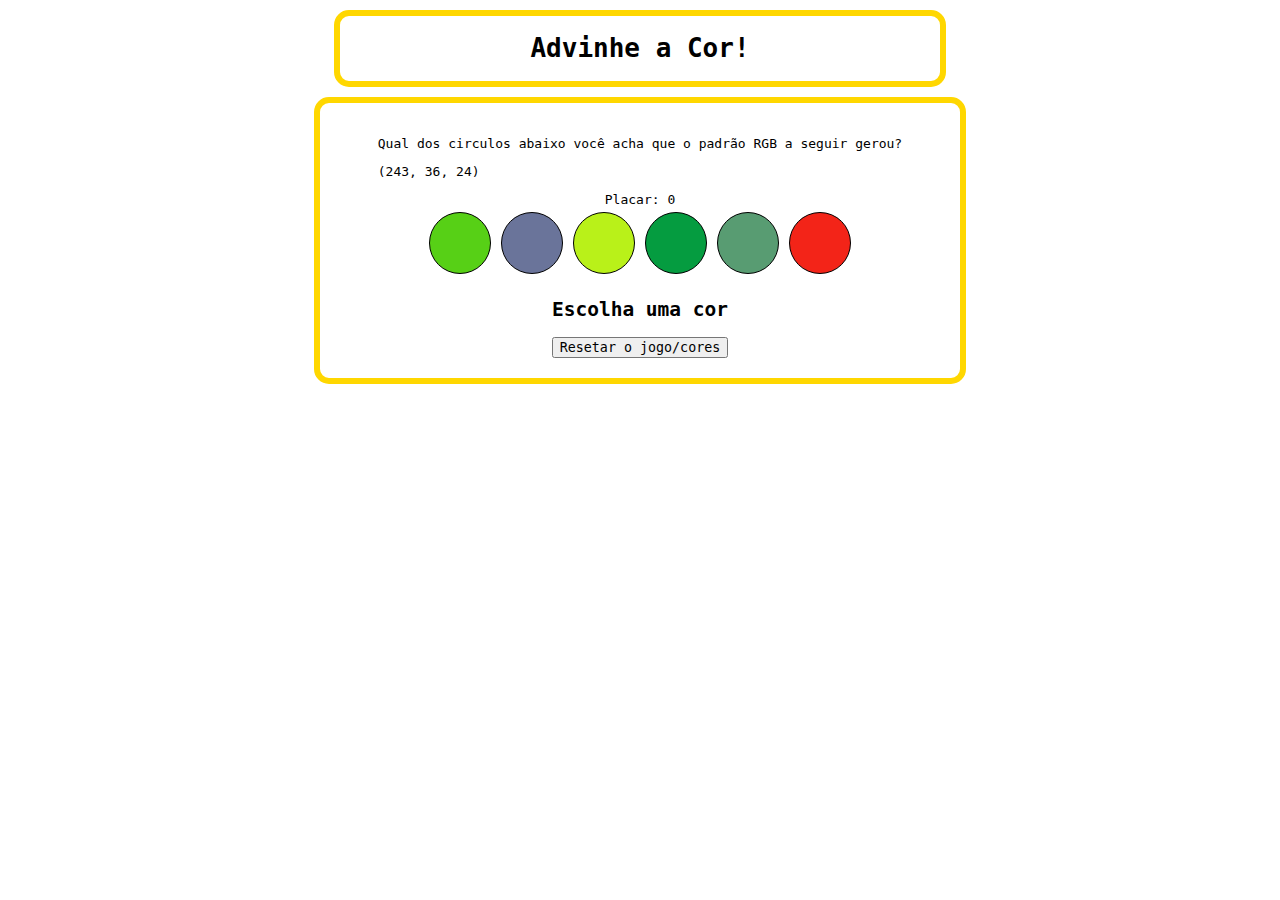
<file: index-colorguess.html>
<!DOCTYPE html>
<html lang="en">
<head>
  <meta charset="UTF-8">
  <meta http-equiv="X-UA-Compatible" content="IE=edge">
  <meta name="viewport" content="width=device-width, initial-scale=1.0">
  <link rel="stylesheet" href="/style-colorguess.css">
  <title>Color Guess</title>
</head>
<body>
  <header>
    <h1 id="title">Advinhe a Cor!</h1>
  </header>
  <main>
    <section>
      <p>Qual dos circulos abaixo você acha que o padrão RGB a seguir gerou?</p>
      <p id="rgb-color"></p>
    </section>
    <section>
      <a id="placar">Placar: <a id="score"></a></a>
    </section>
    <section id="colorsButtons"></section>
    <section>
      <h2 id="answer"></h2>
    </section>
    <section>
      <button id="reset-game">Resetar o jogo/cores</button>
    </section>
    <script src="/script-colorguess.js"></script>
  </main>
</body>
</html>
</file>
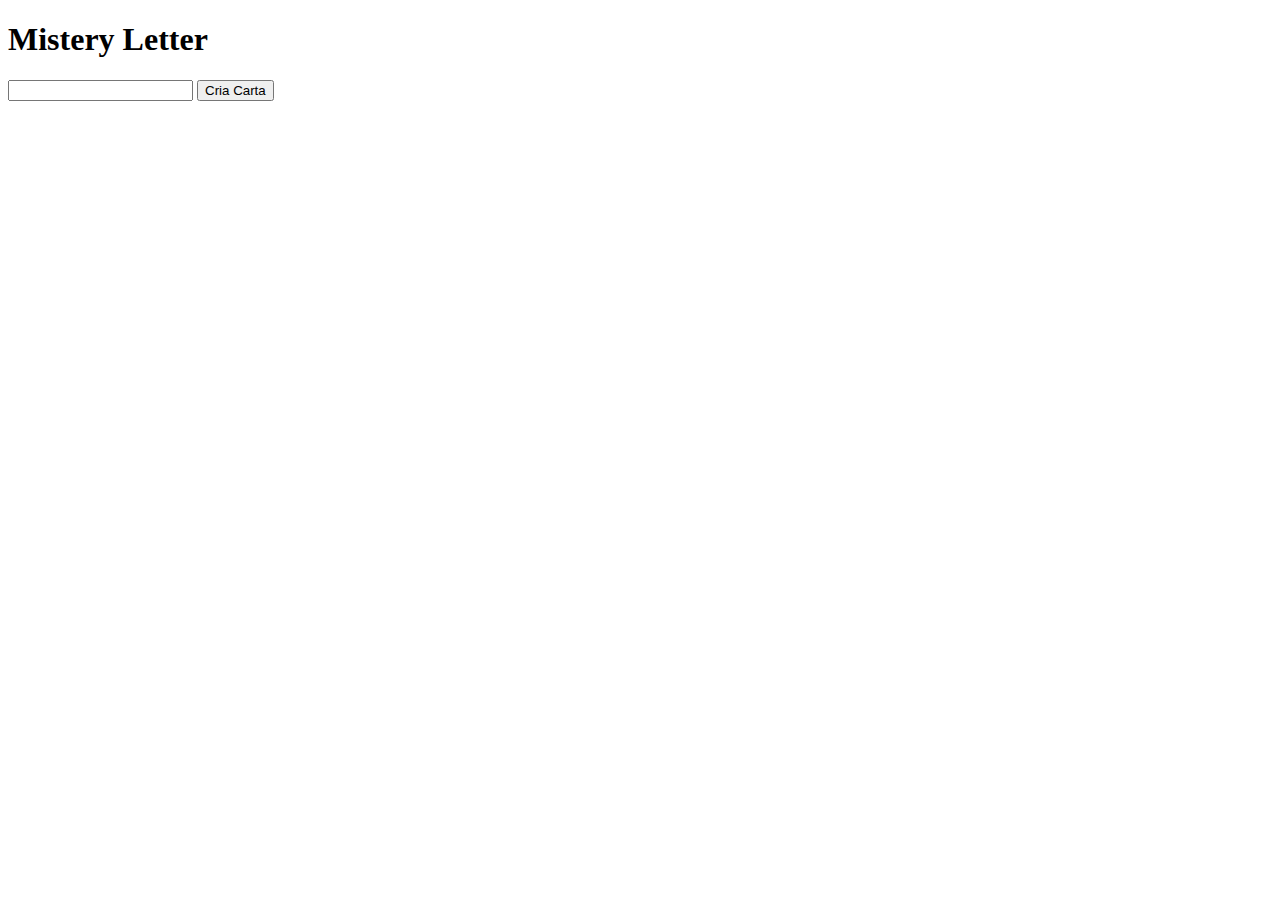
<file: index-misteryletter.html>
<!DOCTYPE html>
<html lang="pt-BR">
<head>
  <meta charset="UTF-8">
  <meta http-equiv="X-UA-Compatible" content="IE=edge">
  <meta name="viewport" content="width=device-width, initial-scale=1.0">
  <link rel="stylesheet" href="/style-misteryletter.css">
  <title>Mistery Letter</title>
</head>
<body>
  <header>
    <h1>Mistery Letter</h1>
  </header>
  <main>
      <input type="text" name="cartaTexto" id="carta-texto">
      <button id="criar-carta">Cria Carta</button>
      <p id="carta-contador"></p>
    <div id="cartaGeradaContainer">
      <p id="carta-gerada"></p>
    </div>
  </main>
  <script src="/script-misteryletter.js"></script>
</body>
</html>
</file>
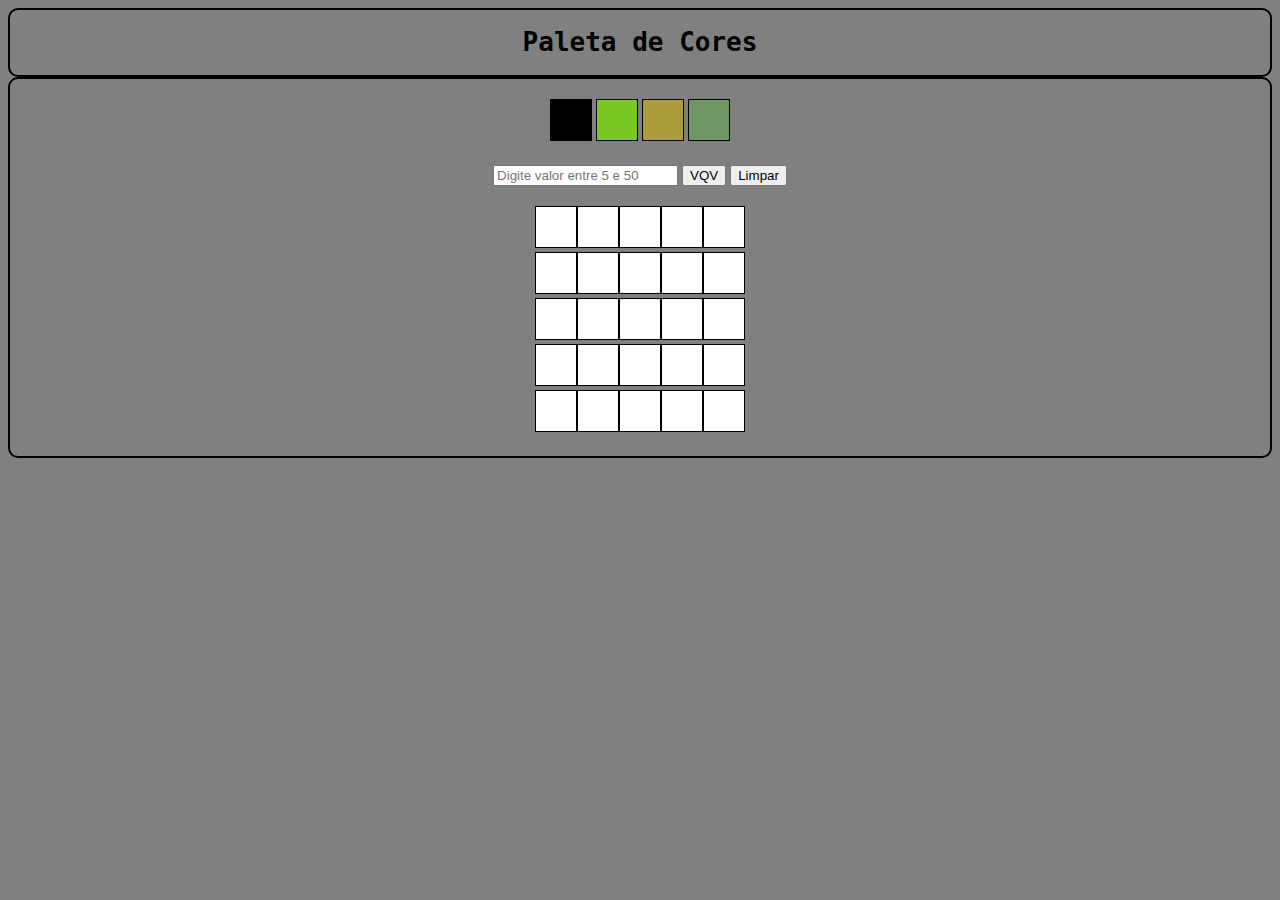
<file: index-pixelsart.html>
<!DOCTYPE html>
<html lang="en">
<head>
  <meta charset="UTF-8">
  <meta http-equiv="X-UA-Compatible" content="IE=edge">
  <meta name="viewport" content="width=device-width, initial-scale=1.0">
  <title>Pixels Art</title>
  <link rel="stylesheet" href="/style-pixelsart.css">
</head>
<body>
  <header>
    <h1 id="title">Paleta de Cores</h1>
  </header>
  <main id="container">
    <section id="color-palette">
      <div class="color selected"></div>
      <div class="color"></div>
      <div class="color"></div>
      <div class="color"></div>
    </section>
    <section id="vqv">
      <input type="number" name="board-size" id="board-size" min="5" placeholder="Digite valor entre 5 e 50">
      <button id="generate-board">VQV</button>
      <button id="clear-board">Limpar</button>
    </section>
    <section id="pixel-board">
    </section>
  </main>
  <script src="/script-pixelsart.js"></script>
</body>
</html>
</file>
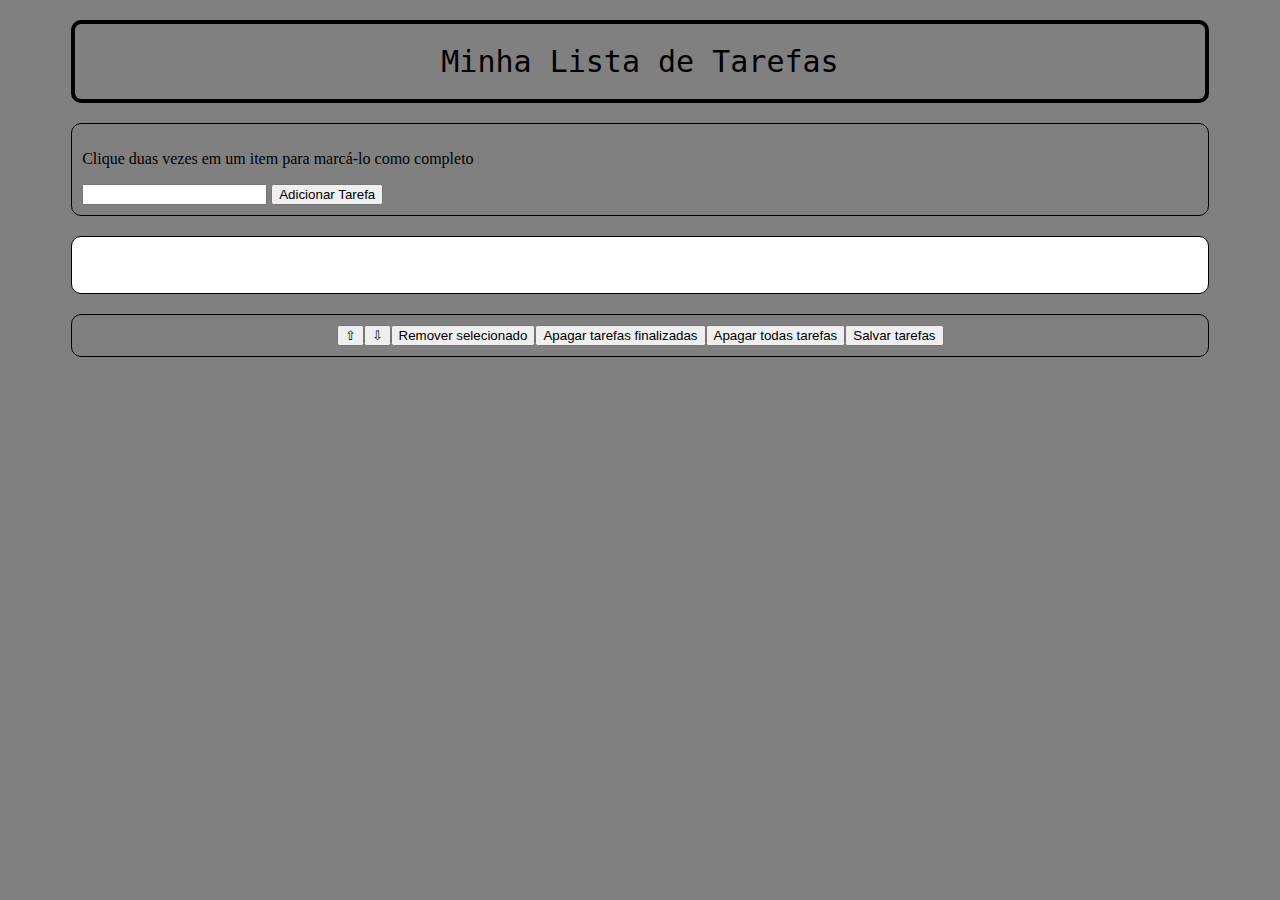
<file: index-todolist.html>
<!DOCTYPE html>
<html lang="en">
<head>
  <meta charset="UTF-8">
  <meta http-equiv="X-UA-Compatible" content="IE=edge">
  <meta name="viewport" content="width=device-width, initial-scale=1.0">
  <link rel="stylesheet" href="/style-todolist.css">
  <title>To Do List</title>
</head>
<body>
  <header>Minha Lista de Tarefas</header>
  <main>
    <section id="adicionaTarefasContainer">
      <p id="funcionamento">
        Clique duas vezes em um item para marcá-lo como completo
      </p>
      <input type="text" name="adicionaTarefa" id="texto-tarefa">
      <button id="criar-tarefa">Adicionar Tarefa</button>
    </section>
    <section id="listaTarefasContainer">
      <ol id="lista-tarefas"></ol>
    </section>
    <nav id="opcoesManipulacao">
      <button id="mover-cima">⇧</button>
      <button id="mover-baixo">⇩</button>
      <button id="remover-selecionado">Remover selecionado</button>
      <button id="remover-finalizados">Apagar tarefas finalizadas</button>
      <button id="apaga-tudo">Apagar todas tarefas</button>
      <button id="salvar-tarefas">Salvar tarefas</button>
    </nav>
  </main>
  <script src="/script-todolist.js"></script>
</body>
</html>
</file>
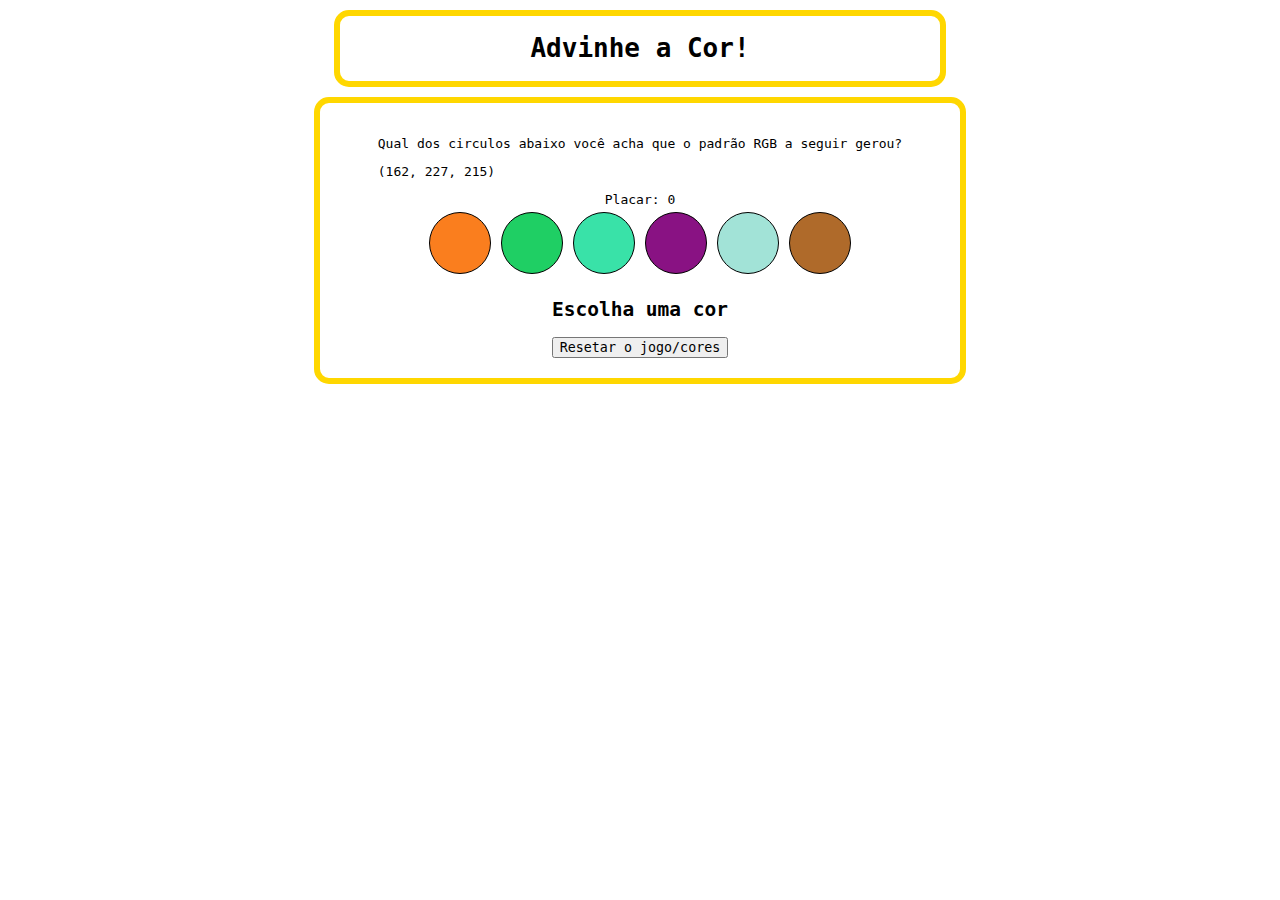
<file: projects/colorguess/index-colorguess.html>
<!DOCTYPE html>
<html lang="en">
<head>
  <meta charset="UTF-8">
  <meta http-equiv="X-UA-Compatible" content="IE=edge">
  <meta name="viewport" content="width=device-width, initial-scale=1.0">
  <link rel="stylesheet" href="/projects/colorguess/style-colorguess.css">
  <title>Color Guess</title>
</head>
<body>
  <header>
    <h1 id="title">Advinhe a Cor!</h1>
  </header>
  <main>
    <section>
      <p>Qual dos circulos abaixo você acha que o padrão RGB a seguir gerou?</p>
      <p id="rgb-color"></p>
    </section>
    <section>
      <a id="placar">Placar: <a id="score"></a></a>
    </section>
    <section id="colorsButtons"></section>
    <section>
      <h2 id="answer"></h2>
    </section>
    <section>
      <button id="reset-game">Resetar o jogo/cores</button>
    </section>
    <script src="/projects/colorguess/script-colorguess.js"></script>
  </main>
</body>
</html>
</file>
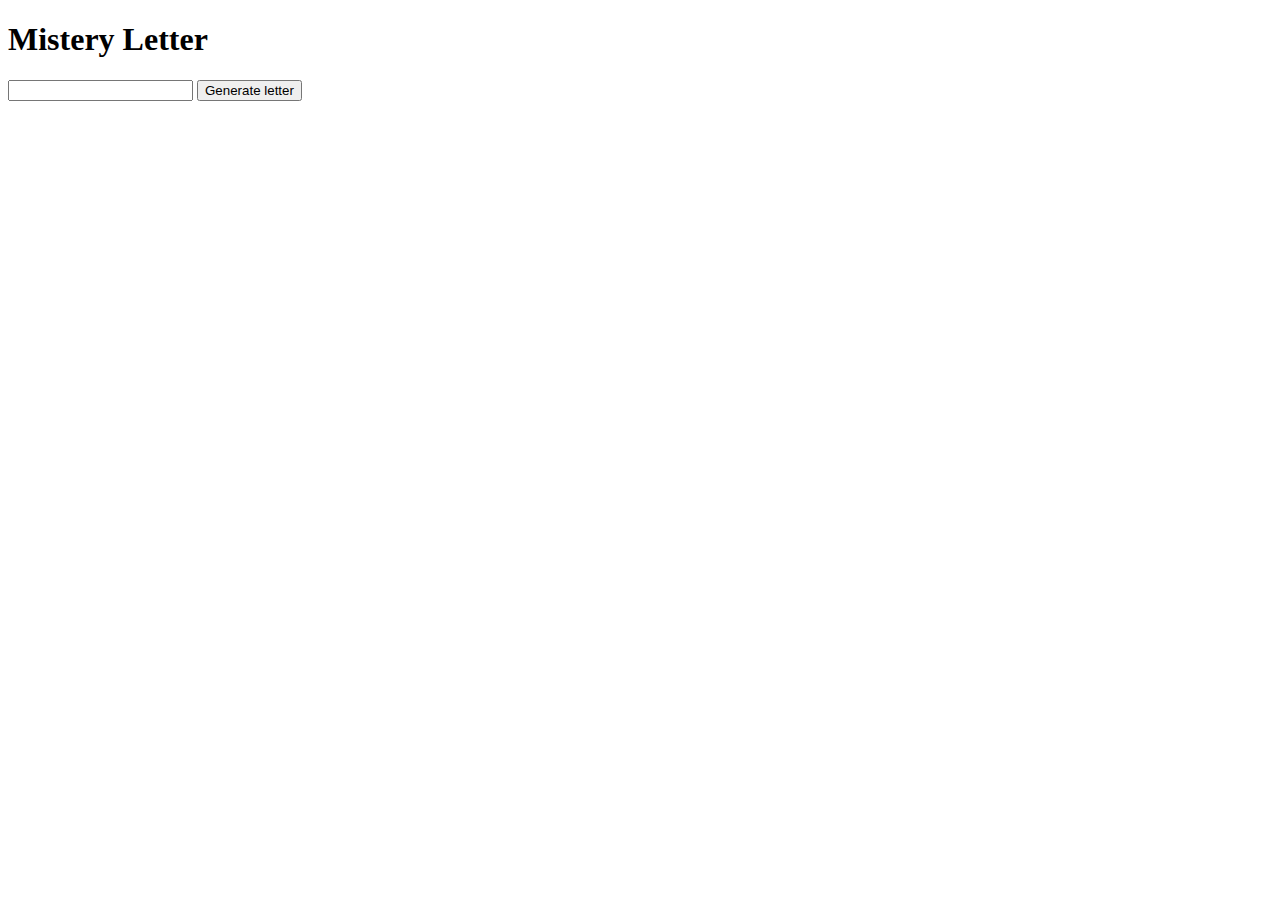
<file: projects/misteryletter/index-misteryletter.html>
<!DOCTYPE html>
<html lang="pt-BR">
<head>
  <meta charset="UTF-8">
  <meta http-equiv="X-UA-Compatible" content="IE=edge">
  <meta name="viewport" content="width=device-width, initial-scale=1.0">
  <link rel="stylesheet" href="/projects/misteryletter/style-misteryletter.css">
  <title>Mistery Letter</title>
</head>
<body>
  <header>
    <h1>Mistery Letter</h1>
  </header>
  <main>
      <input type="text" name="cartaTexto" id="carta-texto">
      <button id="criar-carta">Generate letter</button>
      <p id="carta-contador"></p>
    <div id="cartaGeradaContainer">
      <p id="carta-gerada"></p>
    </div>
  </main>
  <script src="/projects/misteryletter/script-misteryletter.js"></script>
</body>
</html>
</file>
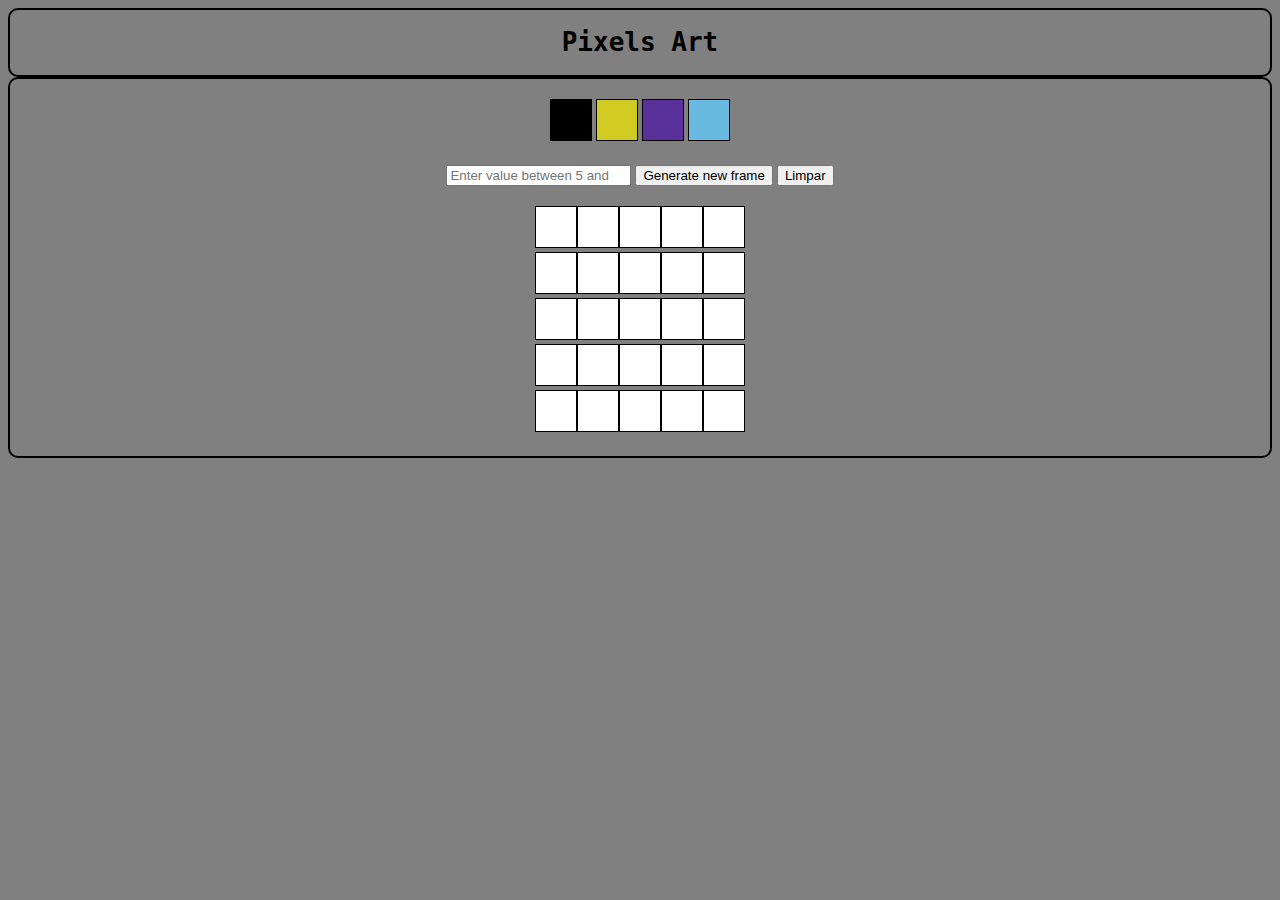
<file: projects/pixelsart/index-pixelsart.html>
<!DOCTYPE html>
<html lang="en">
<head>
  <meta charset="UTF-8">
  <meta http-equiv="X-UA-Compatible" content="IE=edge">
  <meta name="viewport" content="width=device-width, initial-scale=1.0">
  <title>Pixels Art</title>
  <link rel="stylesheet" href="/projects/pixelsart/style-pixelsart.css">
</head>
<body>
  <header>
    <h1 id="title">Pixels Art</h1>
  </header>
  <main id="container">
    <section id="color-palette">
      <div class="color selected"></div>
      <div class="color"></div>
      <div class="color"></div>
      <div class="color"></div>
    </section>
    <section id="vqv">
      <input type="number" name="board-size" id="board-size" min="5" placeholder="Enter value between 5 and 50">
      <button id="generate-board">Generate new frame</button>
      <button id="clear-board">Limpar</button>
    </section>
    <section id="pixel-board">
    </section>
  </main>
  <script src="/projects/pixelsart/script-pixelsart.js"></script>
</body>
</html>
</file>
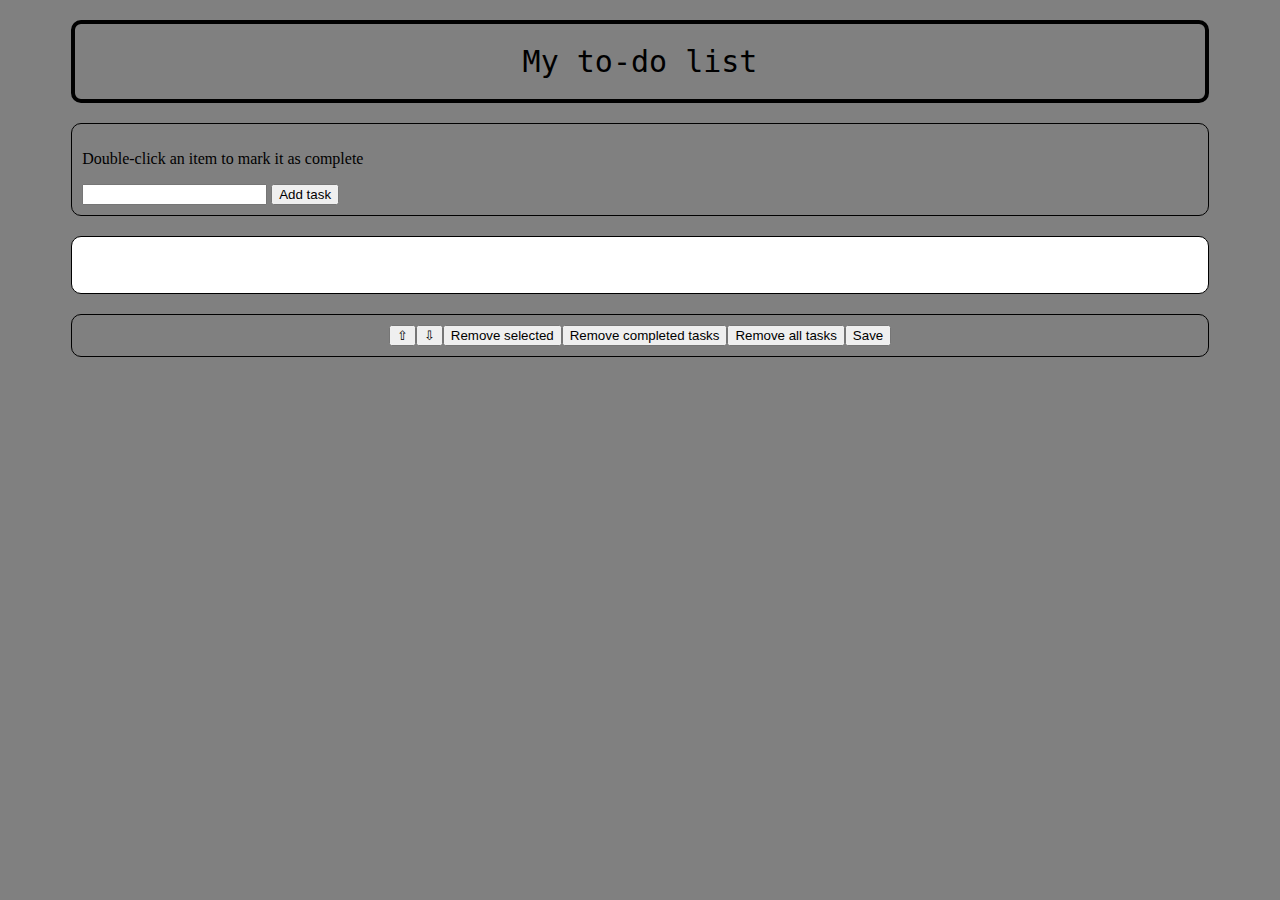
<file: projects/todolist/index-todolist.html>
<!DOCTYPE html>
<html lang="en">
<head>
  <meta charset="UTF-8">
  <meta http-equiv="X-UA-Compatible" content="IE=edge">
  <meta name="viewport" content="width=device-width, initial-scale=1.0">
  <link rel="stylesheet" href="/projects/todolist/style-todolist.css">
  <title>To Do List</title>
</head>
<body>
  <header>My to-do list</header>
  <main>
    <section id="adicionaTarefasContainer">
      <p id="funcionamento">
        Double-click an item to mark it as complete
      </p>
      <input type="text" name="adicionaTarefa" id="texto-tarefa">
      <button id="criar-tarefa">Add task</button>
    </section>
    <section id="listaTarefasContainer">
      <ol id="lista-tarefas"></ol>
    </section>
    <nav id="opcoesManipulacao">
      <button id="mover-cima">⇧</button>
      <button id="mover-baixo">⇩</button>
      <button id="remover-selecionado">Remove selected</button>
      <button id="remover-finalizados">Remove completed tasks</button>
      <button id="apaga-tudo">Remove all tasks</button>
      <button id="salvar-tarefas">Save</button>
    </nav>
  </main>
  <script src="/projects/todolist/script-todolist.js"></script>
</body>
</html>
</file>
<file: style-colorguess.css>
* {
  font-family: monospace;
}
.ball:hover {
  color: white;
}


header {
  display: flex;
  justify-content: center;
  border: 6px gold solid;
  border-radius: 15px;
  width: 600px;
  margin: 10px auto 10px auto;
  background-color: ;
}
main {
  display: flex;
  flex-direction: column;
  align-items: center;
  justify-content: center;
  border: 6px gold solid;
  border-radius: 15px;
  width: 600px;
  margin: 10px auto 10px auto;
  padding: 20px;
}

#placar {
  margin-bottom: 20px;
}
</file>
<file: style-misteryletter.css>
.cartaGeradaContainer {
  border: 2px solid black;
  padding: 5px;
}

.newspaper {
  background-color: antiquewhite;
  font-family: 'Times New Roman';
  font-weight: bold;
}

.magazine1 {
  background-color: teal;
  color: white;
  font-family: 'Verdana';
  font-weight: 900;
  text-transform: uppercase;
}

.magazine2 {
  background-image: url(/images/pink-pattern.png);
  color: fuchsia;
  font-family: 'Verdana';
  font-weight: 900;
}

.medium {
  font-size: 20px;
  padding: 8px;
}

.big {
  font-size: 30px;
  padding: 10px;
}

.reallybig {
  font-size: 40px;
  padding: 15px;
}

.rotateleft {
  transform: rotate(-5deg);
}

.rotateright {
  transform: rotate(5deg);
}

.skewleft {
  transform: skewX(10deg);
}

.skewright {
  transform: skewX(-10deg);
}
</file>
<file: style-pixelsart.css>
body {
  background-color: gray;
}
header {
  border: black 2px solid;
  border-radius: 10px;
  /*margin: 20px;
  margin-left: 200px;
  margin-right: 200px;*/*
}
.color {
  display: inline-block;
  border: 1px solid black;
  width: 40px;
  height: 40px;
}
.color:hover {
  display: inline-block;
  border: 1px solid white;
  width: 40px;
  height: 40px;  
}
.pixel {
  height: 40px;
  width: 40px;
  display: inline-block;
  border: 1px solid black;  
}
.pixel:hover {
  height: 40px;
  width: 40px;
  display: inline-block;
  border: 1px solid white;  
}
#container {
  display: flex;
  flex-direction: column;
  justify-content: center;
  align-items: center;
  border: black 2px solid;
  border-radius: 10px;
  /*margin-left: 200px;
  margin-right: 200px;*/
}
#title {
  text-align: center;
}
#color-palette {
  margin-bottom: 20px;
  margin-top: 20px;
}
#vqv {
  margin-bottom: 20px;
}
#pixel-board {
  padding-bottom: 20px;
}
h1 {
  font-family: monospace;
}
</file>
<file: style-todolist.css>
header {
  border: 4px black solid;
  border-radius: 10px;
  text-align: center;
  margin-top: 20px;
  margin-bottom: 10px;
  margin-left: 5%;
  margin-right: 5%;
  padding: 20px;
  font-size: 30px;
  font-family: monospace;
}
body {
  background-color: gray;
}
#adicionaTarefasContainer {
  border: 1px black solid;
  border-radius: 10px;
  padding: 10px;
  margin-top: 20px;
  margin-bottom: 10px;
  margin-left: 5%;
  margin-right: 5%;
}
#listaTarefasContainer {
  border: 1px black solid;
  border-radius: 10px;
  padding: 20px;
  margin-top: 20px;
  margin-bottom: 10px;
  margin-left: 5%;
  margin-right: 5%;
  background-color: white;
}
#opcoesManipulacao {
  border: 1px black solid;
  border-radius: 10px;
  display: flex;
  justify-content: center;
  padding: 10px;
  margin-top: 20px;
  margin-bottom: 10px;
  margin-left: 5%;
  margin-right: 5%;
}
</file>
<file: projects/colorguess/style-colorguess.css>
* {
  font-family: monospace;
}
.ball:hover {
  color: white;
}


header {
  display: flex;
  justify-content: center;
  border: 6px gold solid;
  border-radius: 15px;
  width: 600px;
  margin: 10px auto 10px auto;
  background-color: ;
}
main {
  display: flex;
  flex-direction: column;
  align-items: center;
  justify-content: center;
  border: 6px gold solid;
  border-radius: 15px;
  width: 600px;
  margin: 10px auto 10px auto;
  padding: 20px;
}

#placar {
  margin-bottom: 20px;
}
</file>
<file: projects/misteryletter/style-misteryletter.css>
.cartaGeradaContainer {
  border: 2px solid black;
  padding: 5px;
}

.newspaper {
  background-color: antiquewhite;
  font-family: 'Times New Roman';
  font-weight: bold;
}

.magazine1 {
  background-color: teal;
  color: white;
  font-family: 'Verdana';
  font-weight: 900;
  text-transform: uppercase;
}

.magazine2 {
  background-image: url(/projects/misteryletter/images/pink-pattern.png);
  color: fuchsia;
  font-family: 'Verdana';
  font-weight: 900;
}

.medium {
  font-size: 20px;
  padding: 8px;
}

.big {
  font-size: 30px;
  padding: 10px;
}

.reallybig {
  font-size: 40px;
  padding: 15px;
}

.rotateleft {
  transform: rotate(-5deg);
}

.rotateright {
  transform: rotate(5deg);
}

.skewleft {
  transform: skewX(10deg);
}

.skewright {
  transform: skewX(-10deg);
}
</file>
<file: projects/pixelsart/style-pixelsart.css>
body {
  background-color: gray;
}
header {
  border: black 2px solid;
  border-radius: 10px;
  /*margin: 20px;
  margin-left: 200px;
  margin-right: 200px;*/
}
.color {
  display: inline-block;
  border: 1px solid black;
  width: 40px;
  height: 40px;
}
.color:hover {
  display: inline-block;
  border: 1px solid white;
  width: 40px;
  height: 40px;  
}
.pixel {
  height: 40px;
  width: 40px;
  display: inline-block;
  border: 1px solid black;  
}
.pixel:hover {
  height: 40px;
  width: 40px;
  display: inline-block;
  border: 1px solid white;  
}
#container {
  display: flex;
  flex-direction: column;
  justify-content: center;
  align-items: center;
  border: black 2px solid;
  border-radius: 10px;
  /*margin-left: 200px;
  margin-right: 200px;*/
}
#title {
  text-align: center;
}
#color-palette {
  margin-bottom: 20px;
  margin-top: 20px;
}
#vqv {
  margin-bottom: 20px;
}
#pixel-board {
  padding-bottom: 20px;
}
h1 {
  font-family: monospace;
}
</file>
<file: projects/todolist/style-todolist.css>
header {
  border: 4px black solid;
  border-radius: 10px;
  text-align: center;
  margin-top: 20px;
  margin-bottom: 10px;
  margin-left: 5%;
  margin-right: 5%;
  padding: 20px;
  font-size: 30px;
  font-family: monospace;
}
body {
  background-color: gray;
}
#adicionaTarefasContainer {
  border: 1px black solid;
  border-radius: 10px;
  padding: 10px;
  margin-top: 20px;
  margin-bottom: 10px;
  margin-left: 5%;
  margin-right: 5%;
}
#listaTarefasContainer {
  border: 1px black solid;
  border-radius: 10px;
  padding: 20px;
  margin-top: 20px;
  margin-bottom: 10px;
  margin-left: 5%;
  margin-right: 5%;
  background-color: white;
}
#opcoesManipulacao {
  border: 1px black solid;
  border-radius: 10px;
  display: flex;
  justify-content: center;
  padding: 10px;
  margin-top: 20px;
  margin-bottom: 10px;
  margin-left: 5%;
  margin-right: 5%;
}
</file>
